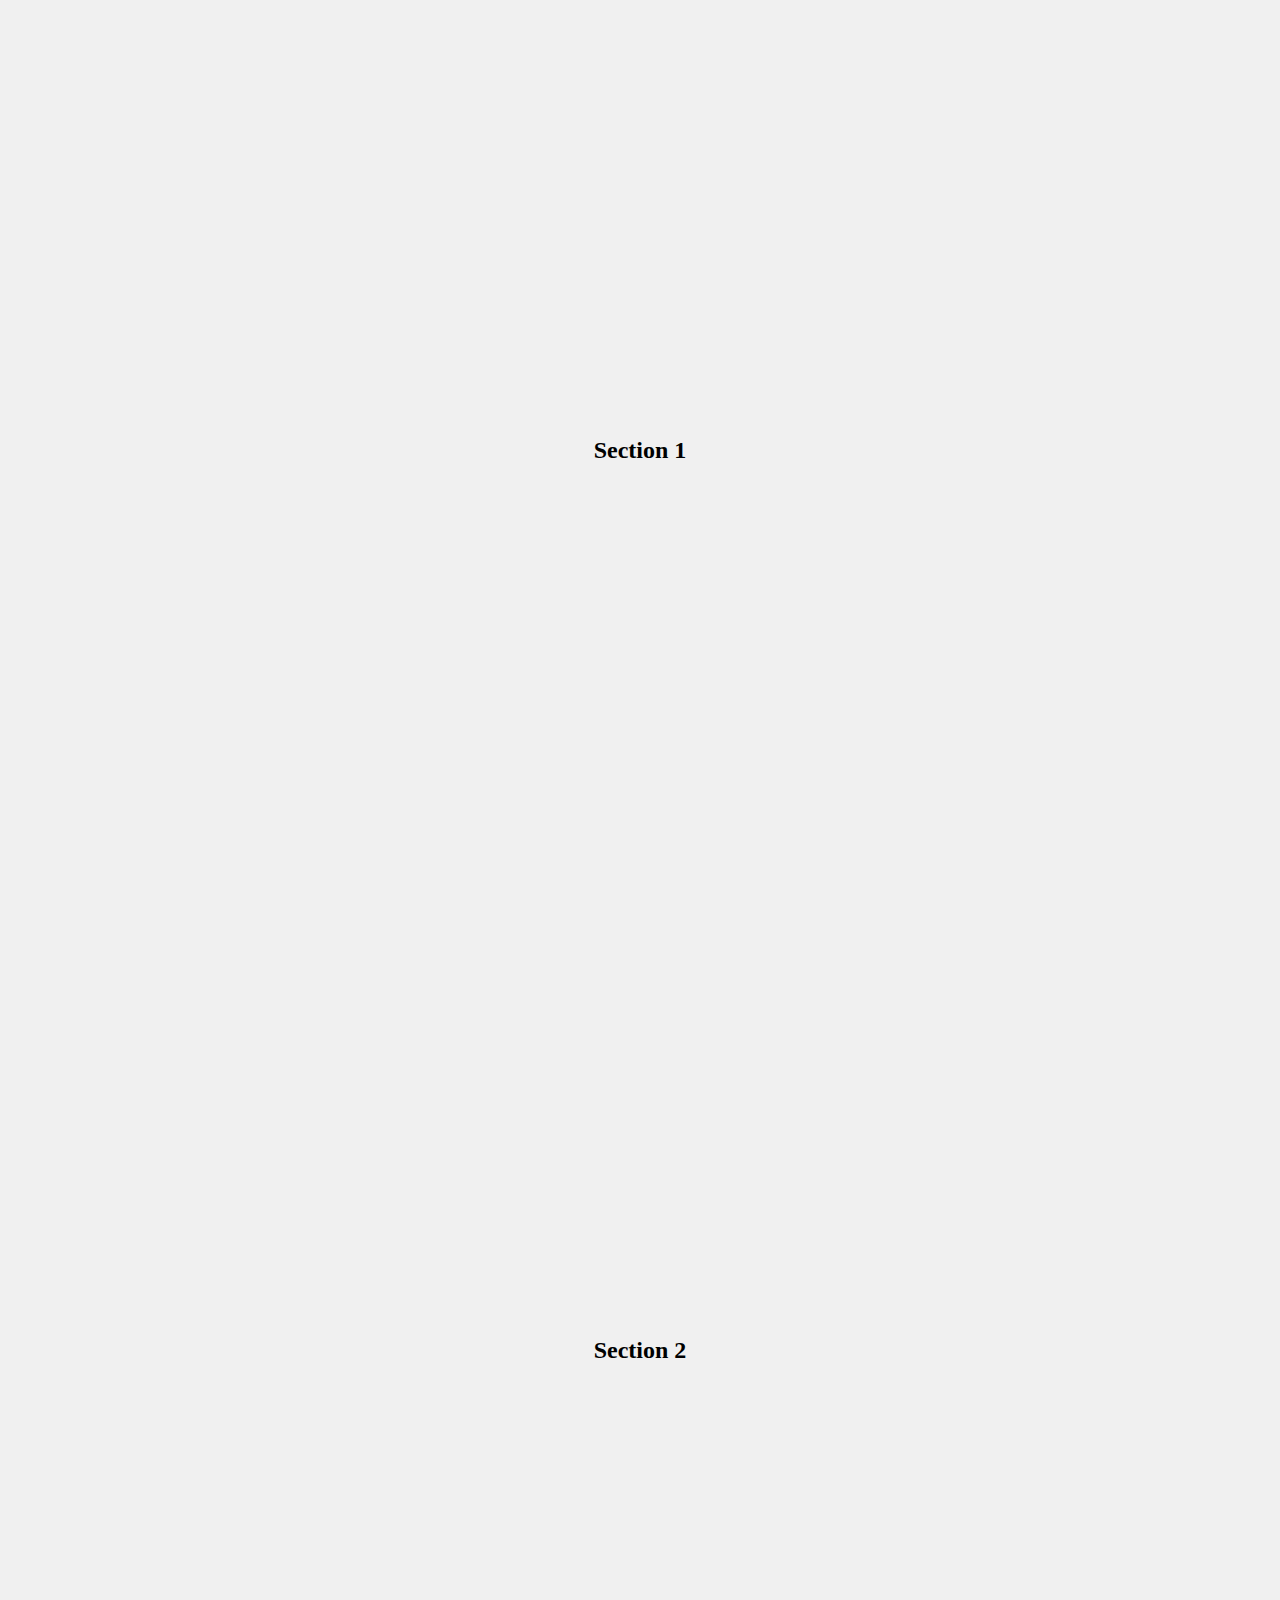
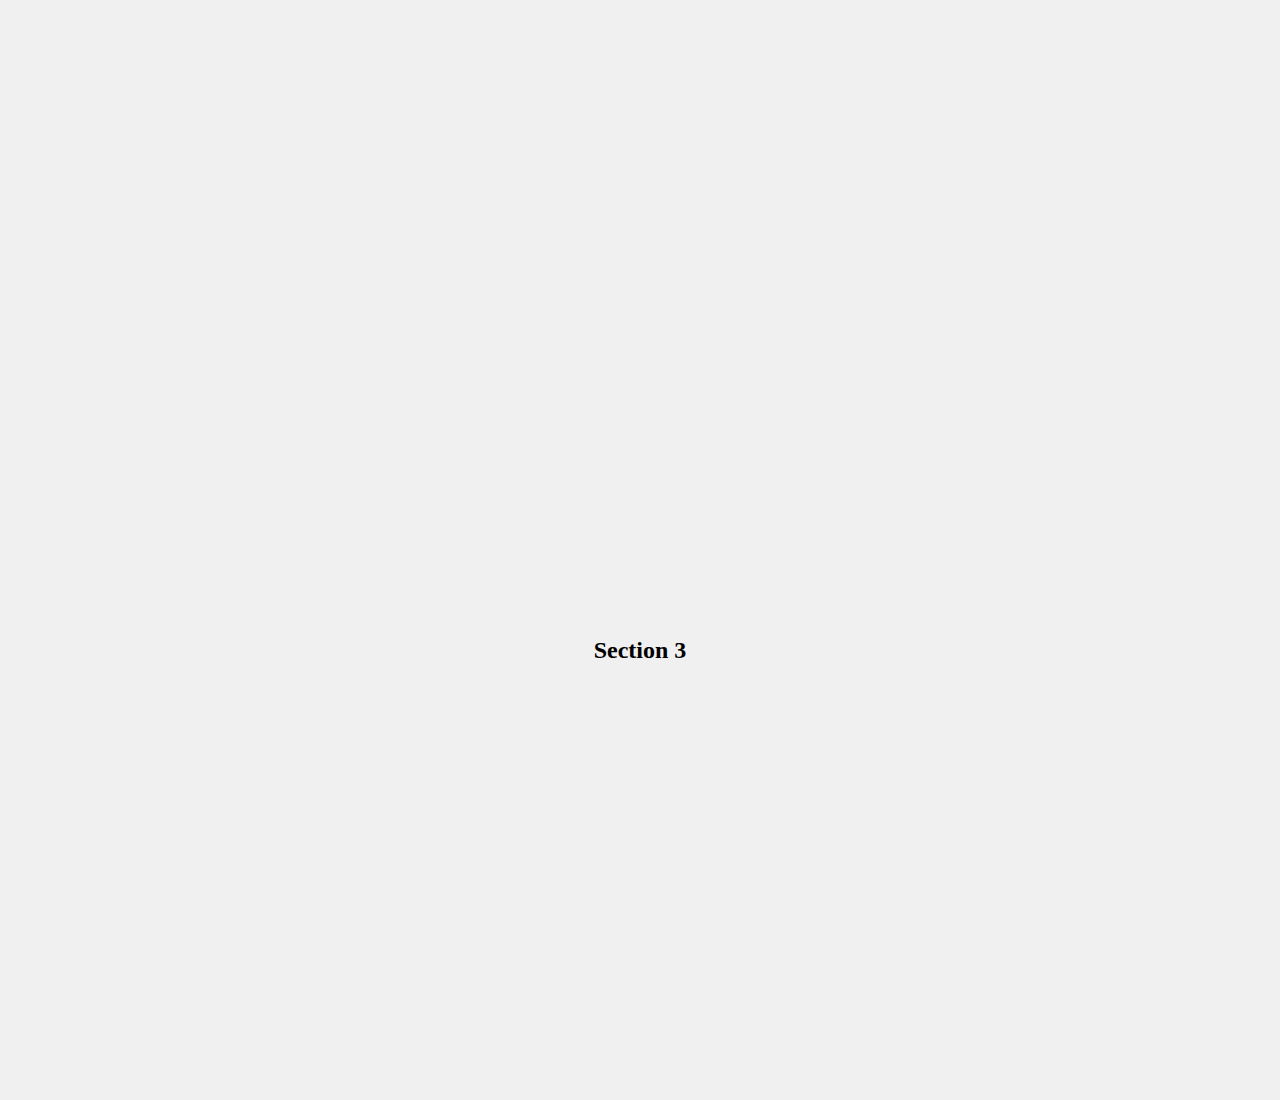
<file: demo.html>
<!DOCTYPE html>
<html lang="en">
<head>
  <meta charset="UTF-8">
  <meta name="viewport" content="width=device-width, initial-scale=1.0">
  <title>Delayed Redirect</title>
  <style>
    body {
    margin: 0;
    padding: 0;
}

.full-page-scroll {
    overflow: hidden; /* Hide scrollbars */
    scroll-snap-type: y mandatory;
    display: flex;
    flex-direction: column;
}

.section {
    height: 100vh; /* Make each section take up the full viewport height */
    scroll-snap-align: start;
    display: flex;
    align-items: center;
    justify-content: center;
    background-color: #f0f0f0;
}

  </style>
</head>
<body>

  <div class="full-page-scroll">
    <section id="section1" class="section">
        <h2>Section 1</h2>
        <!-- Content for Section 1 goes here -->
    </section>

    <section id="section2" class="section">
        <h2>Section 2</h2>
        <!-- Content for Section 2 goes here -->
    </section>

    <section id="section3" class="section">
        <h2>Section 3</h2>
        <!-- Content for Section 3 goes here -->
    </section>
</div>

  <script>
   document.addEventListener('DOMContentLoaded', function() {
    const sections = document.querySelectorAll('.section');

    function smoothScroll(targetSection) {
        document.querySelector('.full-page-scroll').scrollTo({
            top: targetSection.offsetTop,
            behavior: 'smooth'
        });
    }

    // Add event listeners for each section to trigger smooth scrolling
    sections.forEach(section => {
        section.addEventListener('click', function() {
            smoothScroll(section);
        });
    });
});

  </script>

</body>
</html>
<!DOCTYPE html>
<html lang="en">
<head>
  <meta charset="UTF-8">
  <meta name="viewport" content="width=device-width, initial-scale=1.0">
  <title>Document</title>
</head>
<body>
  
</body>
</html>
</file>
